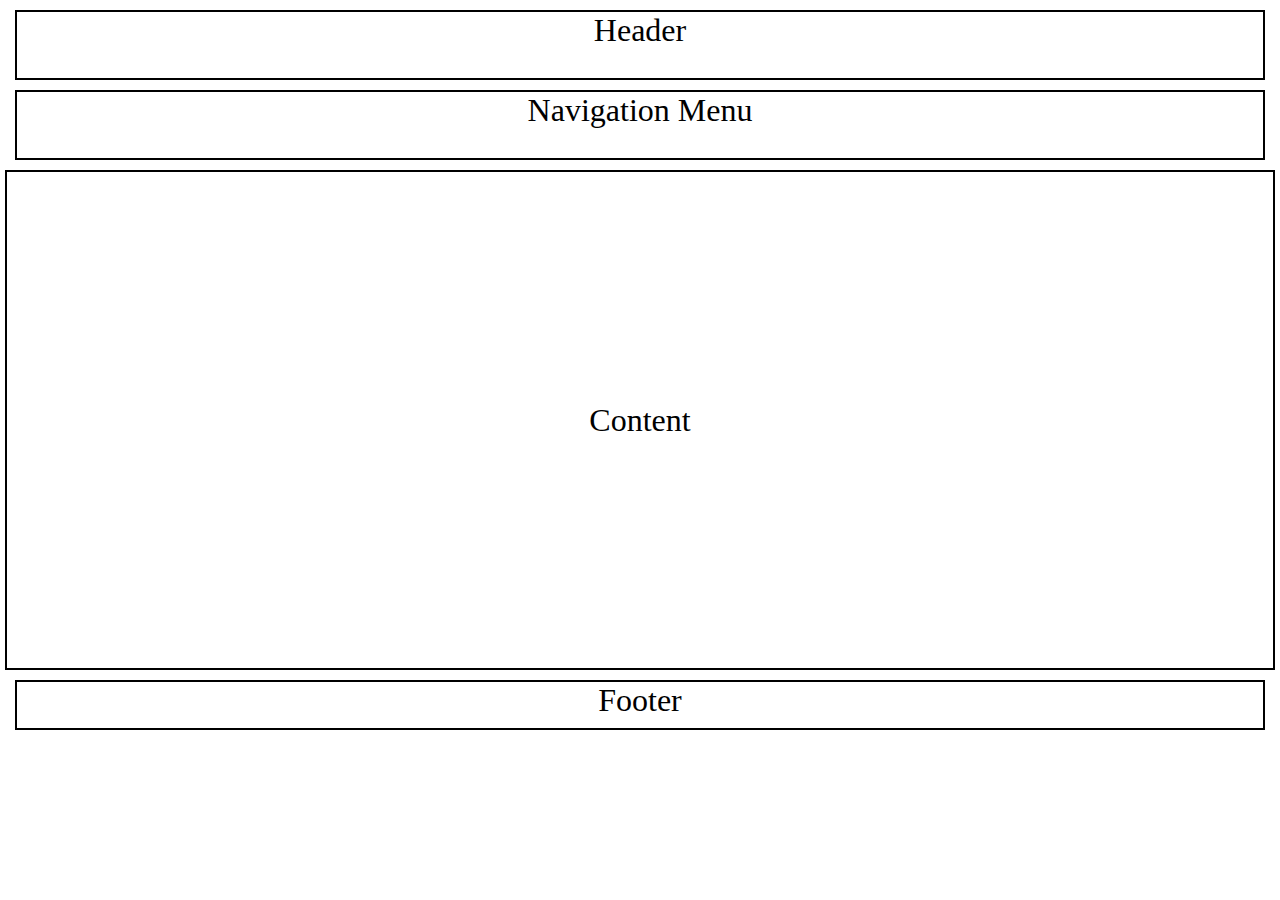
<file: Layout1/index.html>
<!DOCTYPE html>
<html lang="en">

<head>
    <meta charset="UTF-8">
    <meta name="viewport" content="width=device-width, initial-scale=1.0">
    <link rel="stylesheet" href="styles.css">
    <title>layout 1</title>
</head>

<body>
    <header>Header</header>
    <nav>Navigation Menu</nav>
    <main>Content</main>
    <footer>Footer</footer>
</body>
</html>
</file>
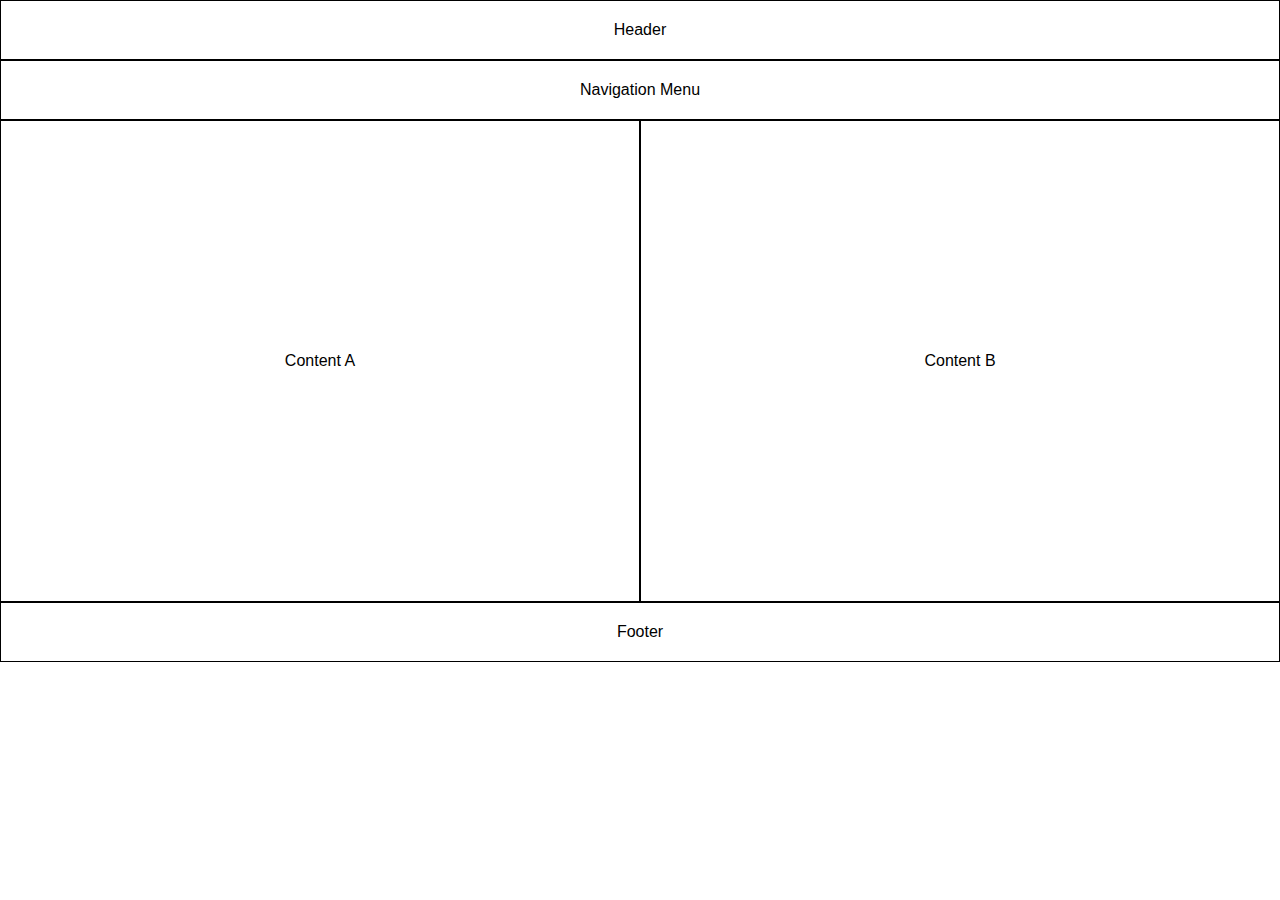
<file: Layout2/index.html>
<!DOCTYPE html>
<html lang="en">
<head>
    <meta charset="UTF-8">
    <meta name="viewport" content="width=device-width, initial-scale=1.0">
    <link rel="stylesheet" href="styles.css">
    <title>Layout 2</title>
</head>
<body>
    <header>Header</header>
    <nav>Navigation Menu</nav>
    <div class="main-content">
        <section class="content-a">Content A</section>
        <section class="content-b">Content B</section>
    </div>
    <footer>Footer</footer>
</body>
</html>
</file>
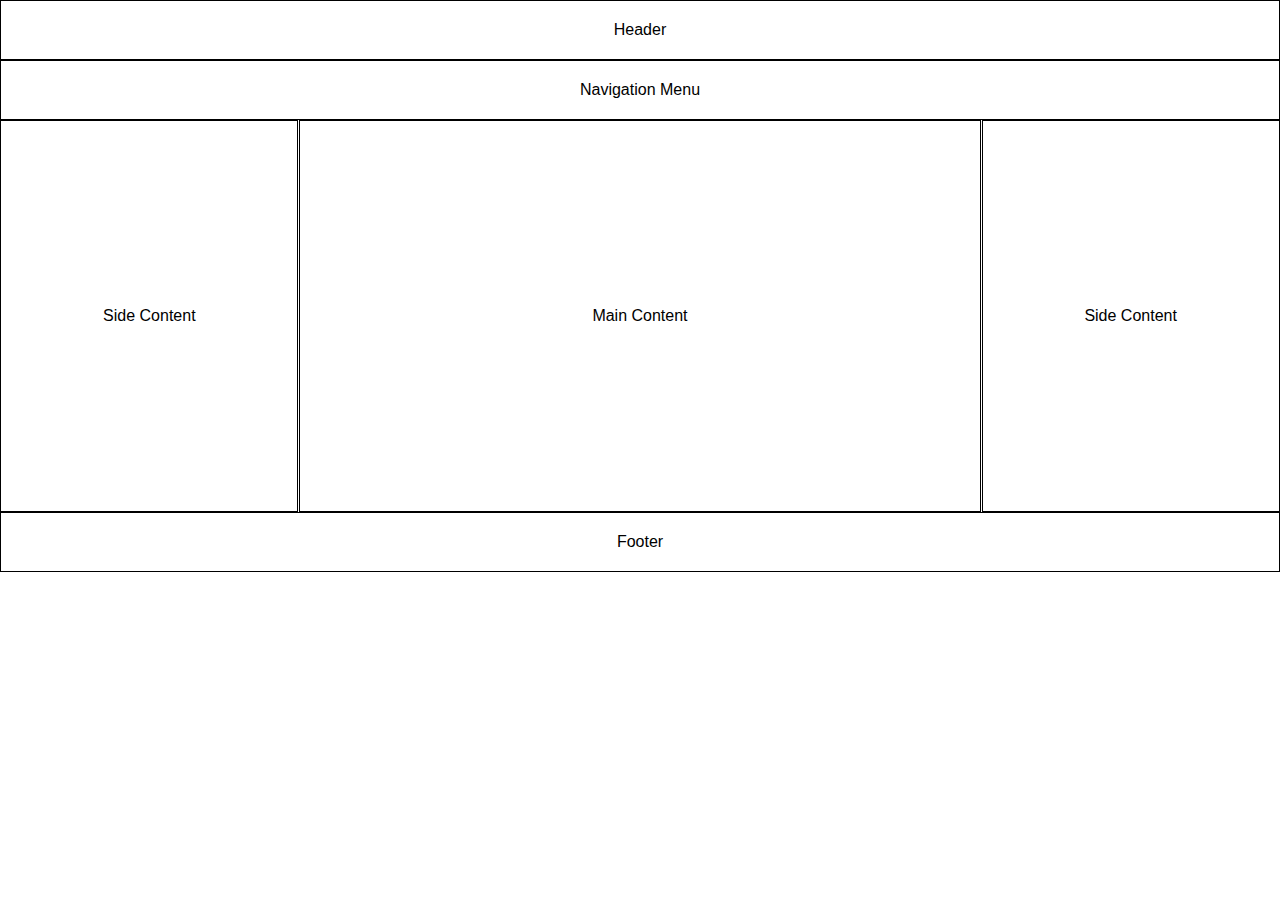
<file: Layout3/index.html>
<!DOCTYPE html>
<html lang="en">
<head>
    <meta charset="UTF-8">
    <meta name="viewport" content="width=device-width, initial-scale=1.0">
    <link rel="stylesheet" href="styles.css">
    <title>Layout 3</title>
</head>
<body>
    <header>Header</header>
    <nav>Navigation Menu</nav>
    <div class="main-content">
        <aside class="side-content">Side Content</aside>
        <article class="content">Main Content</article>
        <aside class="side-content">Side Content</aside>
    </div>
    <footer>Footer</footer>
</body>
</html>
</file>
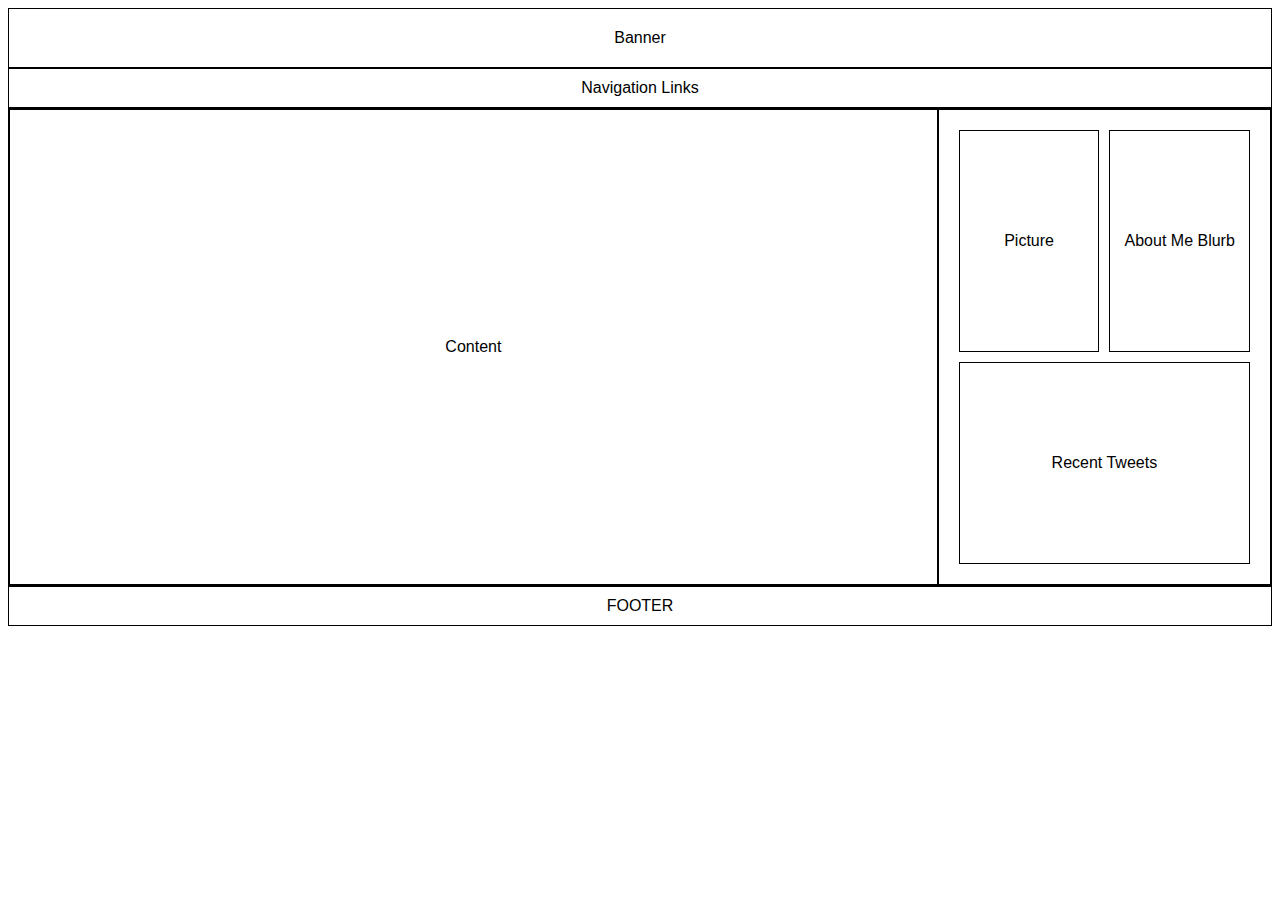
<file: Layout4/index.html>
<!DOCTYPE html>
<html lang="en">
<head>
    <meta charset="UTF-8">
    <meta name="viewport" content="width=device-width, initial-scale=1.0">
    <link rel="stylesheet" href="styles.css">
    <title>Layout 4</title>
</head>
<body>

    <header>
        Banner
    </header>
    <nav>
        Navigation Links
    </nav>
    <div class="container">
        <div class="content-a">
            Content
        </div>
        <div class="content-b">
                <div class="picture">
                    Picture
                </div>

                <div class="about">
                    About Me Blurb
                </div>

                <div class="recent">
                    Recent Tweets
                </div>
            </div>
        </div>
        <footer>FOOTER</footer>
    
</html>
</body>
</file>
<file: Layout1/styles.css>
body, header, nav, main, footer {
    box-sizing: border-box;
    margin: 5px;
}

body * {
    border: 2px solid #000;
    text-align: center;
    font-size: 2rem; 
}

header, nav, footer {
    height: 70px;
    margin: 10px;
}

main {
    border: 2px solid #000;
    margin: 10px auto;
    justify-content: center;
    display: flex;
    align-items: center;
    text-align: center;
    height: auto; 
    min-height: 500px; 
}

footer {
    height: 50px;
    font-size: 2rem;
}

@media (max-width: 768px) {
    header, nav, main, footer {
        margin: 5px;
    }

    body * {
        font-size: 1.5rem;
    }

    main {
        flex-direction: column;
        padding: 20px;
        height: auto; 
        min-height: 300px; 
    }
}

@media (max-width: 480px) {
    header, nav, footer {
        height: 60px;
    }

    body * {
        font-size: 1rem;
    }

    main {
        padding: 10px;
        min-height: 200px; 
    }
}
</file>
<file: Layout2/styles.css>
/* Existing base and layout styles */
body, h1, h2, h3, p {
    margin: 0;
    padding: 0;
    font-family: Arial, sans-serif;
}

header, nav, .content-a, .content-b, footer {
    border: 1px solid black;
    text-align: center;
    padding: 20px;
}

.main-content {
    display: flex;
    justify-content: space-between;
}

.content-a, .content-b {
    width: 49%;
    height: 440px;
    display: flex;
    justify-content: center;
    align-items: center;
}

@media (max-width: 768px) {
    .main-content {
        flex-direction: column;
    }

    .content-a, .content-b {
        width: auto;
        margin: 10px 0; /* Add margin for spacing between content areas */
    }
}

/* Additional media query for very small screens */
@media (max-width: 480px) {
    header, nav, .content-a, .content-b, footer {
        padding: 10px;
    }

    .content-a, .content-b {
        height: auto; /* Make height flexible */
        min-height: 300px; /* Maintain a reasonable height for content areas */
    }

    body, h1, h2, h3, p {
        font-size: 14px; /* Adjust font size for readability on small screens */
    }
}
</file>
<file: Layout3/styles.css>
/* Base styles */
body {
    margin: 0;
    padding: 0;
    font-family: Arial, sans-serif;
}

header, nav, .content, .side-content, footer {
    border: 1px solid black;
    text-align: center;
    padding: 20px;
}

.main-content {
    display: flex;
    justify-content: space-around;
    align-items: center;
    flex-wrap: wrap; /* Allows content to wrap in smaller screens */
}

.content, .side-content {
    height: 350px;
    background-color: #ffffff;
    display: flex;
    justify-content: center;
    align-items: center;
}

.content {
    width: 50%;
}

.side-content {
    width: 20%;
}

footer {
    background-color: #ffffff;
}

/* Responsive adjustments */
@media (max-width: 768px) {
    .main-content {
        flex-direction: column;
    }

    .content, .side-content {
        width: 100%;
        margin-top: 10px; /* Adds a little space between stacked elements */
    }
}

/* Additional breakpoint for very small screens */
@media (max-width: 480px) {
    header, nav, footer {
        padding: 10px; /* Reduce padding to save space */
    }

    .content, .side-content {
        height: auto; /* Allows for flexible height */
        min-height: 200px; /* Ensures content areas have a minimum height */
        padding: 10px; /* Adjust padding for content visibility */
    }

    body, header, nav, .content, .side-content, footer {
        font-size: 14px; /* Adjust font size for readability */
    }
}
</file>
<file: Layout4/styles.css>
body * {
    margin: 0;
    padding: 0;
    font-family: Arial, sans-serif;
    background-color: transparent; 
    border: 1px solid #000;
  }
  
  header {
    padding: 20px;
    text-align: center;
  }
  
  header,
  nav {
    border: 1px solid #000;
  }
  
  nav {
    padding: 10px;
    text-align: center;
  }
  
  .container {
    display: flex;
    flex-direction: column;
  }
  
  .content-a {
    padding: 20px;
    height: 500px;
    display: flex;
    justify-content: center;
    align-items: center;
  }
  
  .content-b {
    float: left;
    display: flex;
    flex-direction: row;
    align-content: flex-start;
    padding: 20px;
    flex-wrap: wrap;
    gap: 10px;
  }
  
  .picture {
    padding: 10px;
    text-align: center;
    flex-basis: 100px;
    flex-grow: 1;
    height: 200px;
    display: flex;
    justify-content: center;
    align-items: center;
  }
  .about {
    padding: 10px;
    text-align: center;
    flex-basis: 100px;
    flex-grow: 1;
    height: 200px;
    display: flex;
    justify-content: center;
    align-items: center;
  }
  
  .recent {
    text-align: center;
    height: 200px;
    width: 100%;
    display: flex;
    justify-content: center;
    align-items: center;
  }
  
  footer {
    clear: both;
    text-align: center;
    padding: 10px;
  }
  
  @media only screen and (min-width: 768px) {
    .container {
      flex-direction: row;
    }
  
    .content-a {
      width: 80%;
      height: auto;
      justify-content: center;
      align-items: center;
    }
  
    .content-b {
      flex-wrap: wrap;
      gap: 10px;
    }
  
    .picture,
    .about .recent {
      flex-basis: 100px;
    }
  }
  
  @media only screen and (max-width: 767px) {
    header,
    nav,
    .content-a,
    .content-b,
    .picture,
    .about,
    .recent,
    .footer {
      display: flex;
      flex-direction: column;
      justify-content: center;
      align-items: center;
    }
  
    .picture,
    .about,
    .recent {
      text-align: center;
      height: 200px;
      width: 100%;
    }
  
    .content-b {
      display: flex;
      padding: 10px;
      flex-wrap: nowrap;
      gap: 10px;
    }
  
    .recent {
      padding: 10px;
      text-align: center;
      flex-basis: 100px;
      flex-grow: 1;
      height: 200px;
    }
  }
</file>
